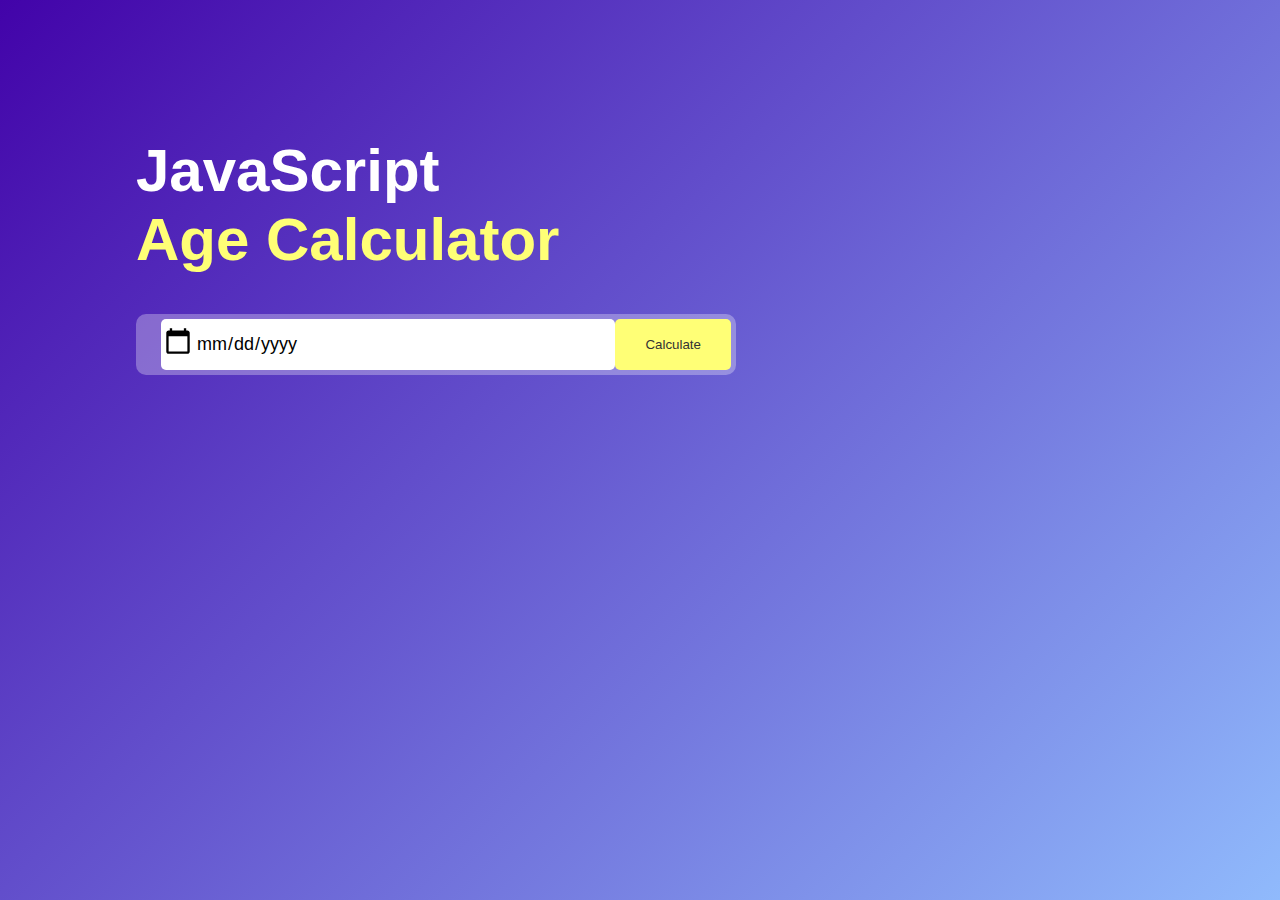
<file: Day1 AgeCalculator/index.html>
<!DOCTYPE html>
<html lang="en">
  <head>
    <meta charset="UTF-8" />
    <meta name="viewport" content="width=device-width, initial-scale=1.0" />
    <title>Age Calculator</title>
    <link rel="stylesheet" href="style.css" />
  </head>
  <body>
    <div class="container">
      <div class="calculator">
        <h1>
          JavaScript <br />
          <span> Age Calculator </span>
        </h1>
        <div class="input-box">
          <input type="date" id="date" />
          <button onclick="CalculateAge()">Calculate</button>
        </div>
        <p id="result"></p>
      </div>
    </div>

    <script>
      let userInput = document.getElementById("date");
      userInput.max = new Date().toISOString().split("T")[0]; //to block future dates

      let result = document.getElementById("result");

      function CalculateAge() {
        let birthDate = new Date(userInput.value);

        let d1 = birthDate.getDate();
        let m1 = birthDate.getMonth() + 1;
        let y1 = birthDate.getFullYear();

        let today = new Date();
        let d2 = today.getDate();
        let m2 = today.getMonth() + 1;
        let y2 = today.getFullYear();

        let d3, m3, y3;

        y3 = y2 - y1;

        if (m2 >= m1) {
          m3 = m2 - m1;
        } else {
          y3--;
          m3 = 12 + m2 - m1;
        }

        if (d2 >= d1) {
          d3 = d2 - d1;
        } else {
          m3--;
          d3 = getDaysInMonth(y1, m1) + d2 - d1;
        }
        if (m3 < 0) {
          m3 == 11;
          y3--;
        }
        result.innerHTML = `You are <span> ${y3} </span> years, <span> ${m3} </span> months ,<span> ${d3}</span> days old`;
      }

      function getDaysInMonth(year, month) {
        return new Date(year, month, 0).getDate();
      }
    </script>
  </body>
</html>
</file>
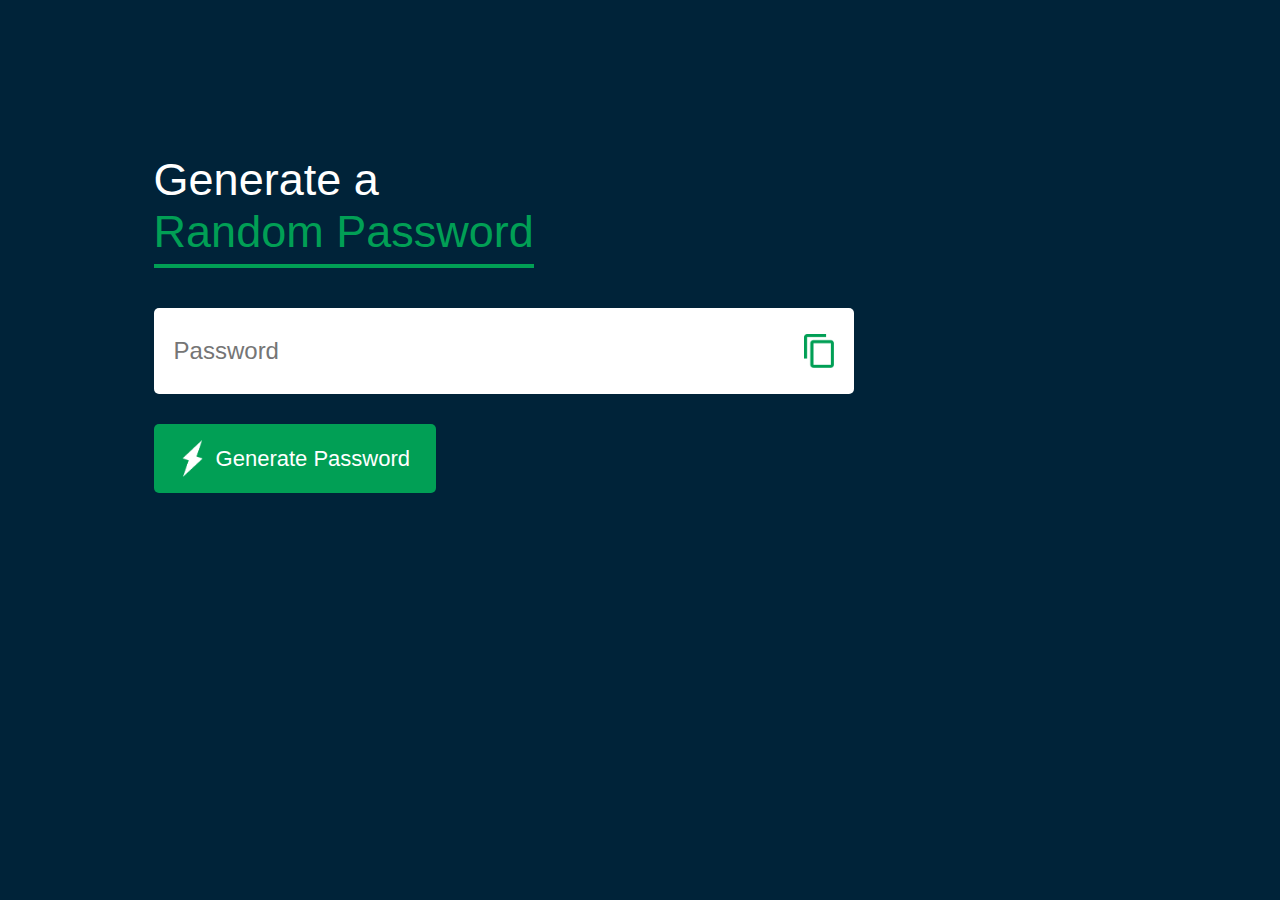
<file: Day2 Random Password Generator/index.html>
<!DOCTYPE html>
<html lang="en">
<head>
    <meta charset="UTF-8">
    <meta name="viewport" content="width=device-width, initial-scale=1.0">
    <title>Random Password Generator</title>
    <link rel="stylesheet" href="style.css">
</head>
<body>
    <div class="container">
        <h1>Generate a <br> <span>Random Password</span> </h1>
        <div class="display">
            <input type="text" id="password" placeholder="Password">
            <img onclick="copyPassword()" src="images/copy.png" >
        </div>
        <button onclick="createPassword()"><img src="images/generate.png" > Generate Password</button>
    </div>


    <script>
        const passwordBox = document.getElementById("password");
        const length =8;

        const upperCase = "ABCDEFGHIJKLMNOPQRSTUVWXYZ";
        const lowerCase = "abcdefghijklmnopqrstuvwxyz";

        const number = "012346789";
        const symbol = "@#$%^&*()-_\|{}[]=`~"

        const allChars = upperCase + lowerCase + number + symbol

        function createPassword () {
            let password = "";
            password += upperCase[Math.floor(Math.random() * upperCase.length)];
            password += lowerCase[Math.floor(Math.random() * lowerCase.length)];
            password += number[Math.floor(Math.random() * number.length)];
            password += symbol[Math.floor(Math.random() * symbol.length)];


            while(length >password.length){
                password += allChars[Math.floor(Math.random() * allChars.length)];
            }
            passwordBox.value = password;
        }

        function copyPassword() {
            passwordBox.select();
            document.execCommand("copy");
        }

    </script>

</body>
</html>
</file>
<file: Day1 AgeCalculator/style.css>
* {
  margin: 0;
  padding: 0;
  font-family: "Poppins", sans-serif;
  box-sizing: border-box;
}

.container {
  width: 100%;
  min-height: 100vh;
  background: linear-gradient(135deg, #4203a9, #90bafc);
  color: #fff;
  padding: 10px;
}

.calculator {
  width: 100%;
  max-width: 600px;
  margin-left: 10%;
  margin-top: 10%;
}

.calculator h1 {
  font-size: 60px;
}

.calculator h1 span {
  color: #ffff76;
}

.input-box {
  margin: 40px 0;
  padding: 5px;
  border-radius: 10px;
  background: rgba(255, 255, 255, 0.3);
  display: flex;
  align-items: centevv;
}

.input-box input {
  flex: 1;
  margin-left: 20px;
  padding: 14px 35px;
  border: 0;
  outline: 0;
  font-size: 18px;
  border-radius: 5px;
  position: relative;
}

.input-box button {
  background: #ffff76;
  border: 0;
  outline: 0;
  padding: 15px 30px;
  border-radius: 5px;
  font-weight: 500;
  color: #333;
  cursor: pointer;
}

.input-box input::-webkit-calendar-picker-indicator {
  top: 0;
  left: 0;
  right: 0;
  bottom: 0;
  width: auto;
  height: auto;
  position: absolute;
  margin-top: 6px;
  background-position: calc(100%- 10px);
  background-size: 30px;
}


#result {
    font-size: 20px;

}

#result span{
    color: #ffff76;
}
</file>
<file: Day2 Random Password Generator/style.css>
* {
    margin: 0;
    padding: 0;
    font-family: 'Poppins', sans-serif;
    box-sizing: border-box;
}


body {
    background: #002339;
    color: #fff;

}


.container {
    margin: 12%;
    width: 90%;
    max-width: 700px;
}


.display {
    width: 100%;
    margin-top: 50px;
    margin-bottom: 30px;
    background: #fff;
    color: #333;
    display: flex;
    align-items: center;
    justify-content: space-between;
    padding: 26px 20px;
    border-radius: 5px;
}


.container h1 {
    font-weight: 500;
    font-size: 45px;
}

.container h1 span {
    color: #019f55;
    border-bottom: 4px solid #019f55;
    padding-bottom: 7px;
}

.display img{
    width: 30px;
    cursor: pointer;
}

.display input {
    border: 0;
    outline: 0;
    font-size: 24px;

}

.container button img{
    width: 26px;
    margin-right: 10px;

}

.container button{
    border: 0;
    outline: 0;
    background: #019f55;
    color: #fff;
    font-size:  22px;
    font-weight: 300;
    display: flex;
    justify-content: center;
    align-items: center;
    padding: 16px 26px;
    border-radius:  5px;
    cursor:pointer;

}
</file>
